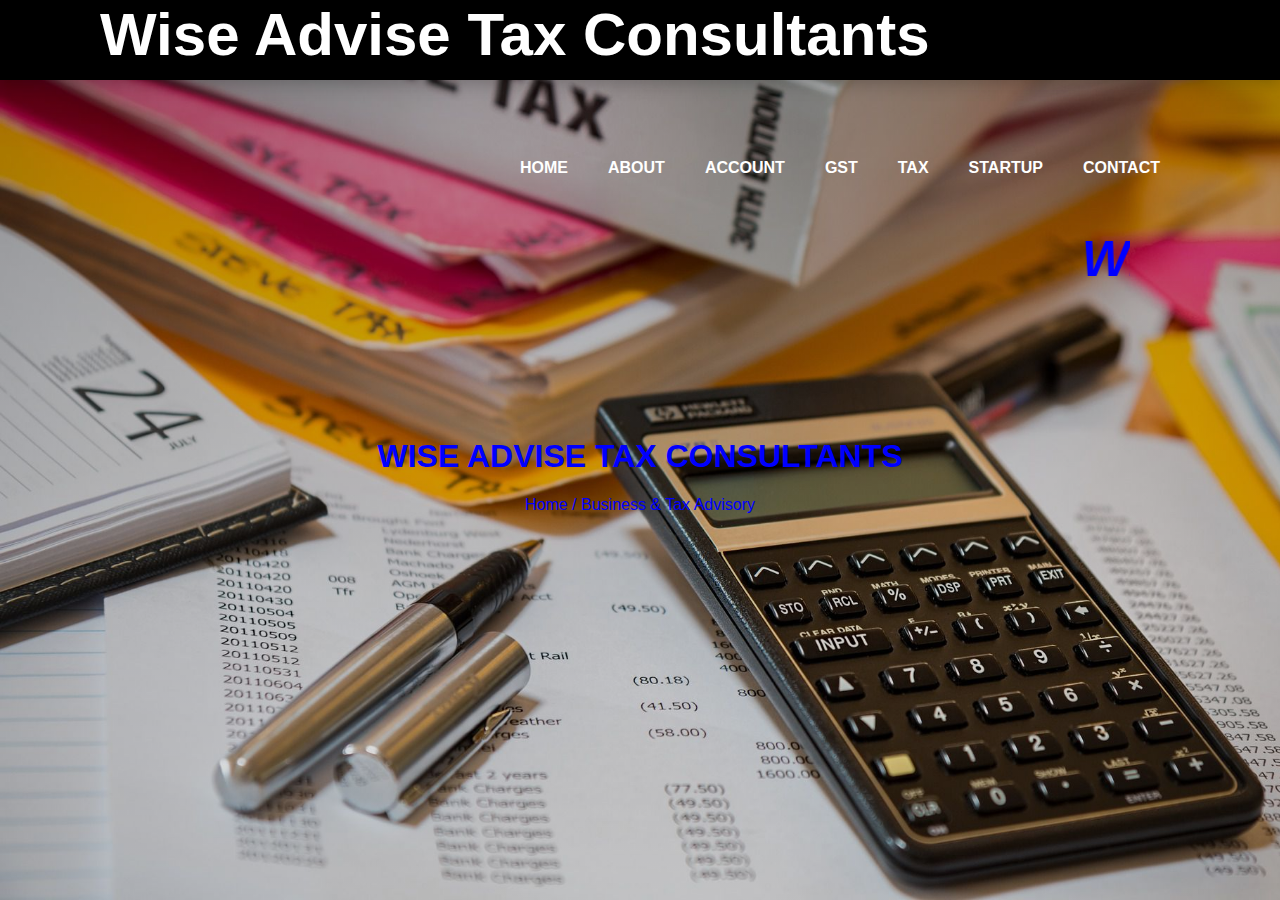
<file: index.html>
<html>
<head>
<meta name="viewport" content="width=device-width, initial-scale=1.0">
<title></title>

<link
    rel="stylesheet"
    href="https://cdnjs.cloudflare.com/ajax/libs/animate.css/4.0.0/animate.min.css"
  />
  <link rel="stylesheet" href="https://cdnjs.cloudflare.com/ajax/libs/font-awesome/4.7.0/css/font-awesome.min.css">

<link rel="stylesheet" type="text/css" href="style.css">


 <script src="https://code.jquery.com/jquery-3.5.1.js"></script>
 <script type="text/javascript">
 $(document).ready(function(){
 $('.toggle').click(function(){
 $('ul').toggleClass('active');
 
 })
})
</script>


</head>
<body>
<section>
<header>
<a href= "#" class="logo"><h1 class="animate__animated animate__fadeInLeft"> Wise Advise Tax Consultants </h1></a>
<a class="toggle">Menu</a>
<ul class= "">
<li><a href="home.html">HOME</a></li>
	<li><a href="about.html">ABOUT</a></li>
	<li><a href="account.html">ACCOUNT</a></li>
	<li><a href="gst.html">GST</a></li>
	<li><a href="tax.html">TAX</a></li>
	<li><a href="star.html">STARTUP</a></li>
	<li><a href="contact.html">CONTACT</a></li>
		
</ul>
</header>
<main>
	  
	  <center><h3><marquee><i>WELCOME TO WISE ADVISE TAX CONSULTANTS</i></h3></marquee></center>
	 <center><h1>WISE ADVISE TAX CONSULTANTS </h1></center>
	  <center><p> Home / Business & Tax Advisory</p></center>
</section></main>



</body>



</html>
</file>
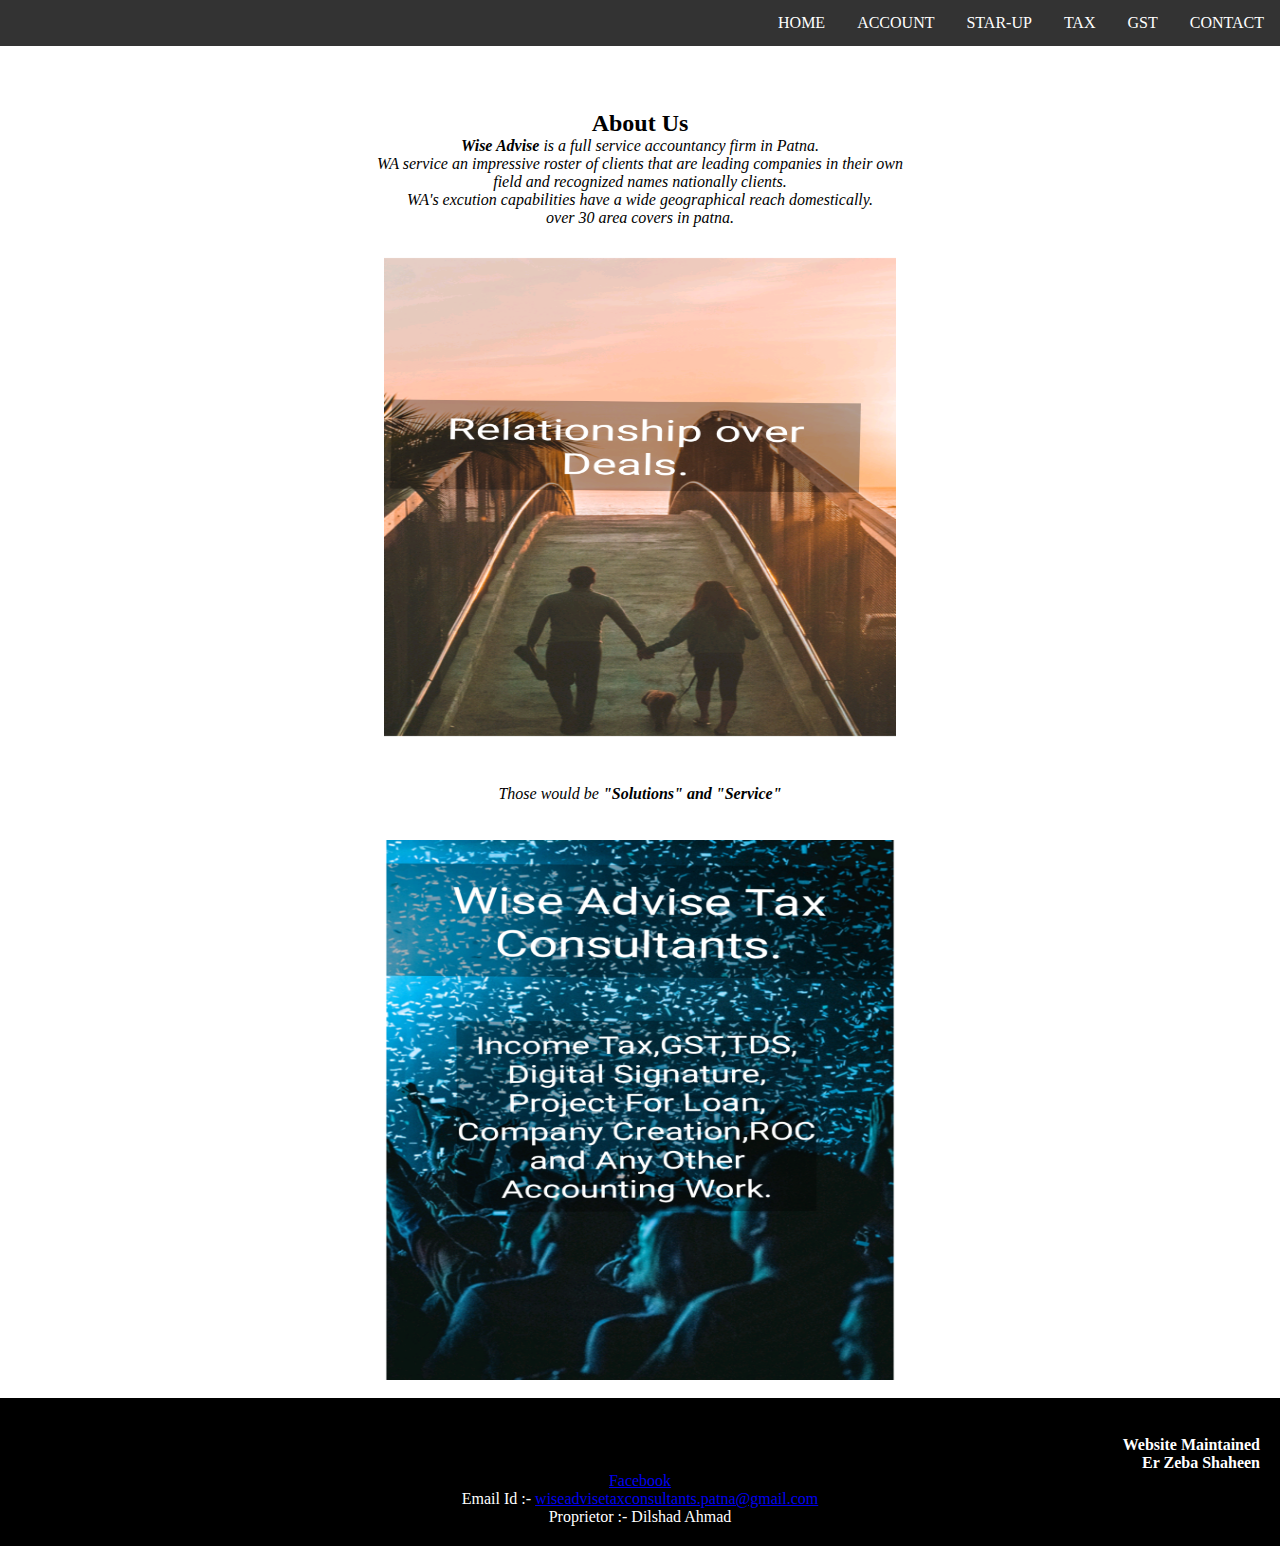
<file: about.html>
<html>
<head>
<meta name="viewport" content="width=device-width, initial-scale=1.0">

<link
    rel="stylesheet"
    href="https://cdnjs.cloudflare.com/ajax/libs/animate.css/4.0.0/animate.min.css"
  />



<link rel="stylesheet" type="text/css" href="about.css">

<body>

<ul>
  <li><a class="active" href="contact.html">CONTACT</a></li>
  <li><a href="gst.html">GST</a></li>
  <li><a href="tax.html">TAX</a></li>
  <li><a href="star.html">STAR-UP</a></li>
  <li><a href="account.html">ACCOUNT</a></li>
  <li><a href="home.html">HOME</a></li>
</ul>
<center><h2>About Us</h2></center>
<center><p><i><b>Wise Advise</b> is a full service accountancy firm in Patna.</i></p></center>
<center><p><i>WA service an impressive roster of clients that are leading companies in their own</i></p></center>
<center><p><i>field and recognized names nationally clients.</i></p></center>
<center><p><i>WA's excution capabilities have a wide geographical reach domestically.</i></p></center>
<center><p><i>over 30 area covers in patna.</i></p></center>

<div class="container"> <h1 class="animate__animated animate__fadeInLeft"</h1>
<center><img src="image 2.jpg" height= 60% width= 40%></center>
</div>

<center><p><i><br>Those would be <b>"Solutions" and "Service"</b></br></i></p></center>

<div class="container"> <h1 class="animate__animated animate__fadeInLeft"</h1>
<center><br><img src="wise.jpg" height= 60% width= 40%></br></center>
</div>

<br><div class="footer"></br>
  <h4>Website Maintained</h4>
  <h4>Er Zeba Shaheen</h4>
 <center> <p><a href= "https://www.facebook.com/Wise-Advise-Tax-Consultants-101986434990064">Facebook</a></p></center>
  
  
  <center><p>Email Id :- <a href="mailto:wiseadvisetaxconsultants.patna@gmail.com">wiseadvisetaxconsultants.patna@gmail.com</a></p></center>
  <center><p>Proprietor :- Dilshad Ahmad</p></center>
  
 
 </div>


























</body>

























</head>

</html>
</file>
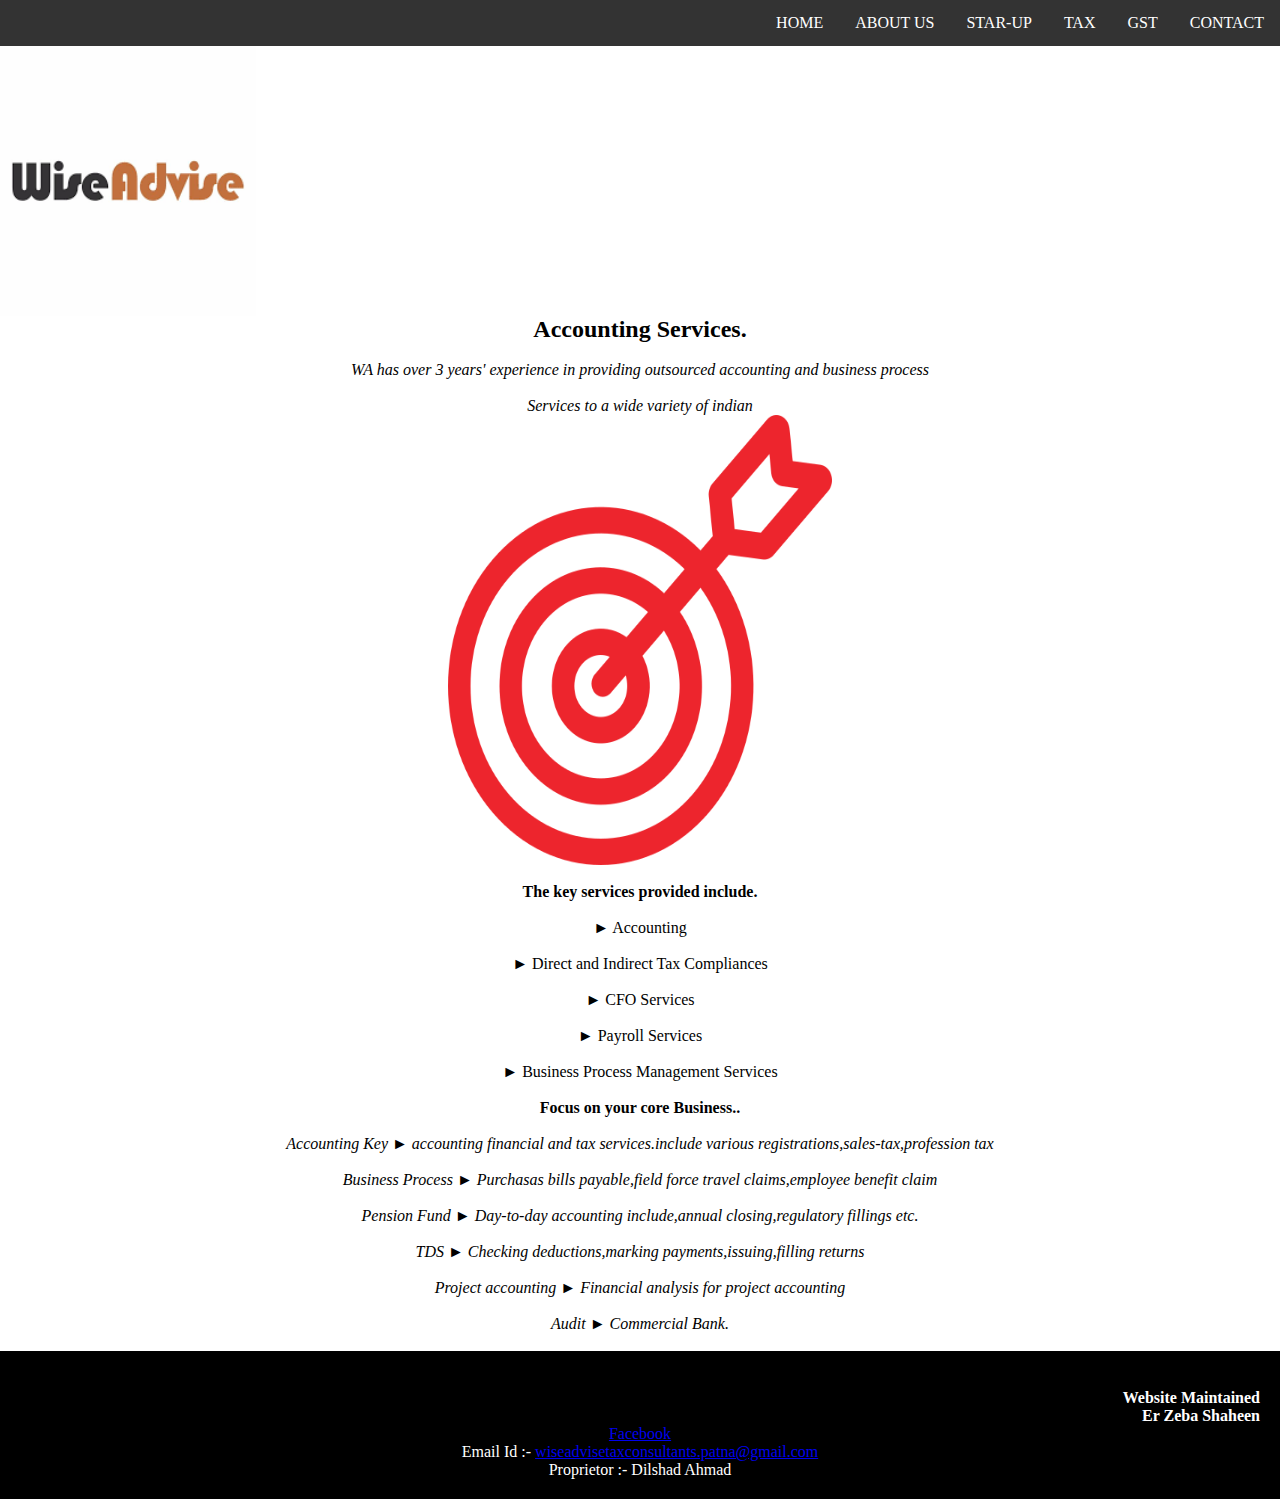
<file: account.html>
<html>
<head>
<meta name="viewport" content="width=device-width, initial-scale=1.0">
<link
    rel="stylesheet"
    href="https://cdnjs.cloudflare.com/ajax/libs/animate.css/4.0.0/animate.min.css"
  />

<meta name="viewport" content="width=device-width, initial-scale=1">

<link rel="stylesheet" type="text/css" href="account.css">

<body>

<ul>
  <li><a class="active" href="contact.html">CONTACT</a></li>
  <li><a href="gst.html">GST</a></li>
  <li><a href="tax.html">TAX</a></li>
  <li><a href="star.html">STAR-UP</a></li>
  <li><a href="about.html">ABOUT US</a></li>
  <li><a href="home.html">HOME</a></li>
</ul>
<div class="container"> <h1 class="animate__animated animate__fadeInLeft"</h1>
<img src="advise.png" height= 30% width= 20%>
</div>
<center><h2 class="animate__animated animate__fadeInLeft">Accounting Services.</h2></center>
<center><p><br><i>WA has over 3 years' experience in providing outsourced accounting and business process</i></br></p></center>
<center><p><br><i>Services to a wide variety of indian</i></br></p></center>

<div class="container"> <h1 class="animate__animated animate__fadeInLeft"</h1>
<center><img src="nice.png" height= 50% width= 30%></center>
</div>

<center><p><br><b>The key services provided include.</b></br></p></center>
<center><p><br>&#9658; Accounting </br></p></center>
<center><p><br>&#9658; Direct and Indirect Tax Compliances </br></p></center>
<center><p><br>&#9658; CFO Services</br></p></center>
<center><p><br>&#9658; Payroll Services </br></p></center>
<center><p><br>&#9658; Business Process Management Services </br></p></center>
<center><b><br>Focus on your core Business..</br></b>

<center><p><br><i>Accounting Key &#9658; accounting financial and tax services.include various registrations,sales-tax,profession tax</i></br></p></center>
<center><p><br><i>Business Process &#9658; Purchasas bills payable,field force travel claims,employee benefit claim</i></br></p></center>
<center><p><br><i>Pension Fund &#9658; Day-to-day accounting include,annual closing,regulatory fillings etc.</i></br></p></center>
<center><p><br><i>TDS &#9658; Checking deductions,marking payments,issuing,filling returns</i></br></p></center>
<center><p><br><i>Project accounting &#9658; Financial analysis for project accounting</i></br></p></center>
<center><p><br><i>Audit &#9658; Commercial Bank.</i></br></p></center>

<br><div class="footer"></br>
  <h4>Website Maintained</h4>
  <h4>Er Zeba Shaheen</h4>
  <center> <p><a href= "https://www.facebook.com/Wise-Advise-Tax-Consultants-101986434990064">Facebook</a></p></center>
  
  
  <center><p>Email Id :- <a href="mailto:wiseadvisetaxconsultants.patna@gmail.com">wiseadvisetaxconsultants.patna@gmail.com</a></p></center>
  <center><p>Proprietor :- Dilshad Ahmad</p></center>
</div>


</body>
</head>
</html>
</file>
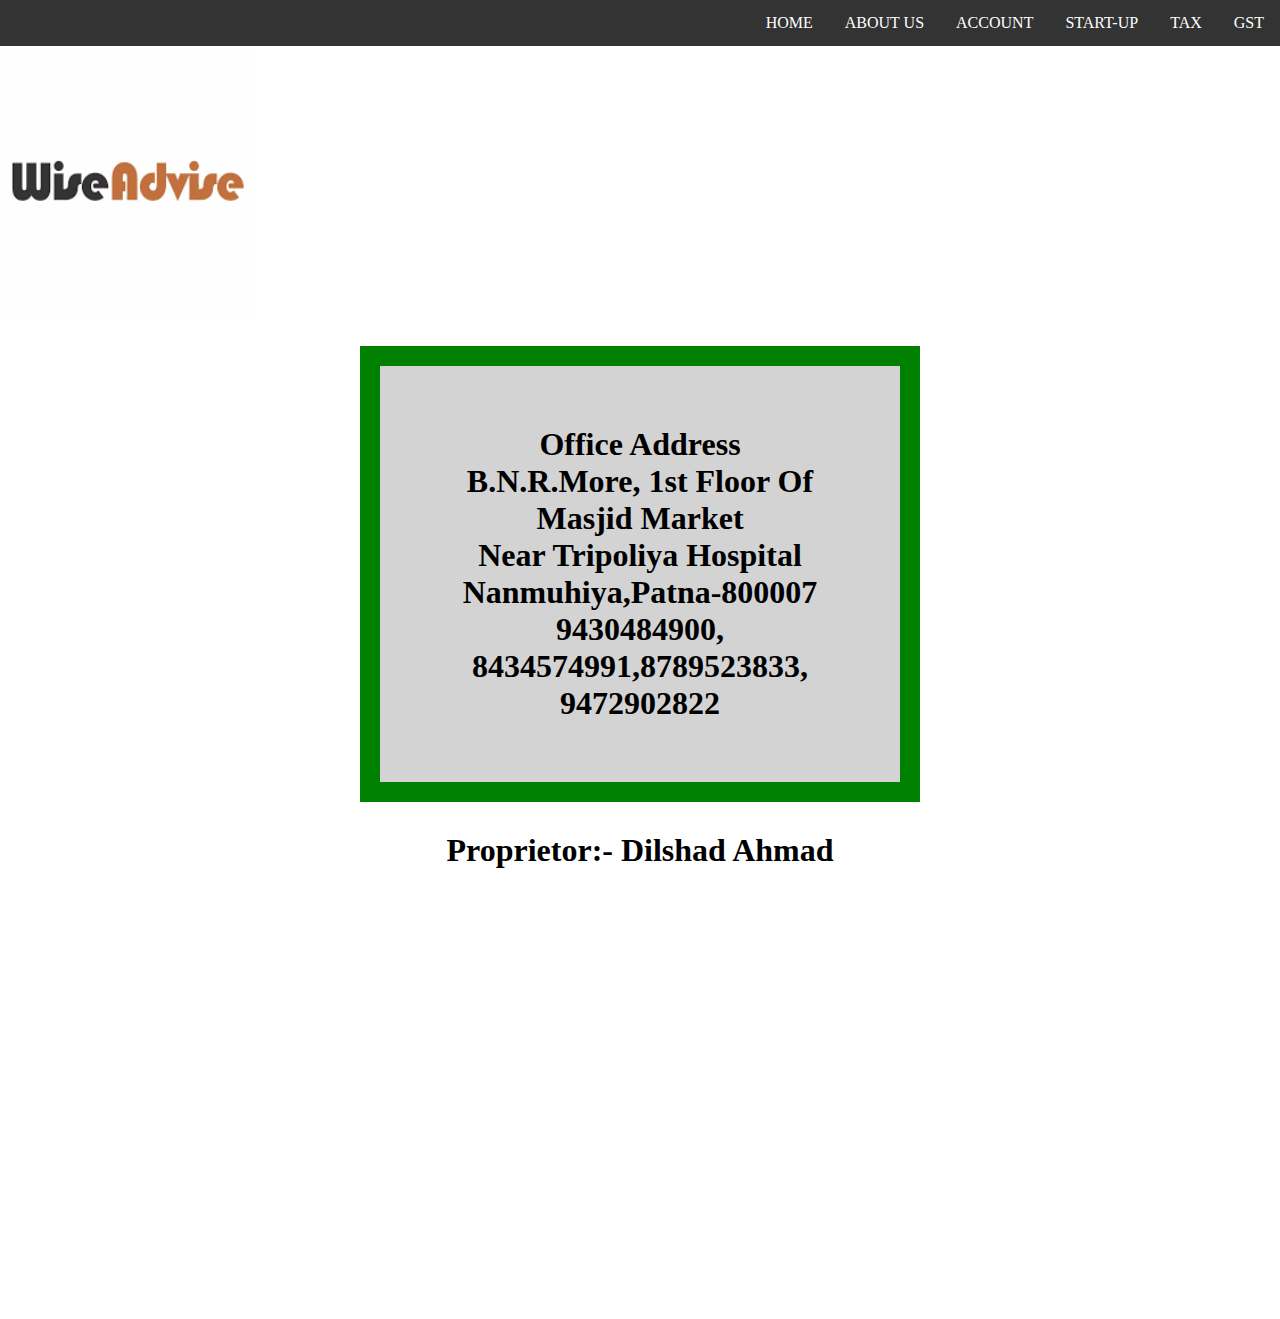
<file: contact.html>
<html>
<head>
<meta name="viewport" content="width=device-width, initial-scale=1.0">
<meta charset="utf-8">
<title></title>

<link
    rel="stylesheet"
    href="https://cdnjs.cloudflare.com/ajax/libs/animate.css/4.0.0/animate.min.css"
  />


<link rel="stylesheet" type="text/css" href="contact.css">


</head>
<body>
<ul>
<li><a href="gst.html">GST</a></li>
<li><a href="tax.html">TAX</a></li>
<li><a href="star.html">START-UP</a></li>
<li><a href="account.html">ACCOUNT</a></li>
<li><a href="about.html">ABOUT US</a></li>
<li><a href="home.html">HOME</a></li>
</ul>
 <h1 class="animate__animated animate__fadeInLeft"</h1>
<img src="advise.png" height= 30% width= 20%>

<center><div><h4>Office Address</h4>
<p>B.N.R.More, 1st Floor Of Masjid Market</p>
<p>Near Tripoliya Hospital</p>
<p>Nanmuhiya,Patna-800007</p>
<p>9430484900, 8434574991,8789523833, 9472902822</p>

</div></center>
<center>Proprietor:- Dilshad Ahmad</center>

<center><section>
<iframe src="https://www.google.com/maps/embed?pb=!1m18!1m12!1m3!1d3597.6738120784216!2d85.1871587143364!3d25.61575312087928!2m3!1f0!2f0!3f0!3m2!1i1024!2i768!4f13.1!3m3!1m2!1s0x39ed596dff80ac15%3A0xc36bb19a5811f07c!2sWise%20Advise%20Tax%20Consultants!5e0!3m2!1sen!2sin!4v1600009453110!5m2!1sen!2sin" width="600" height="450" frameborder="0" style="border:0;" allowfullscreen="" aria-hidden="false" tabindex="0"></iframe>



</section></center>

















</body>
</head>
</html>
</file>
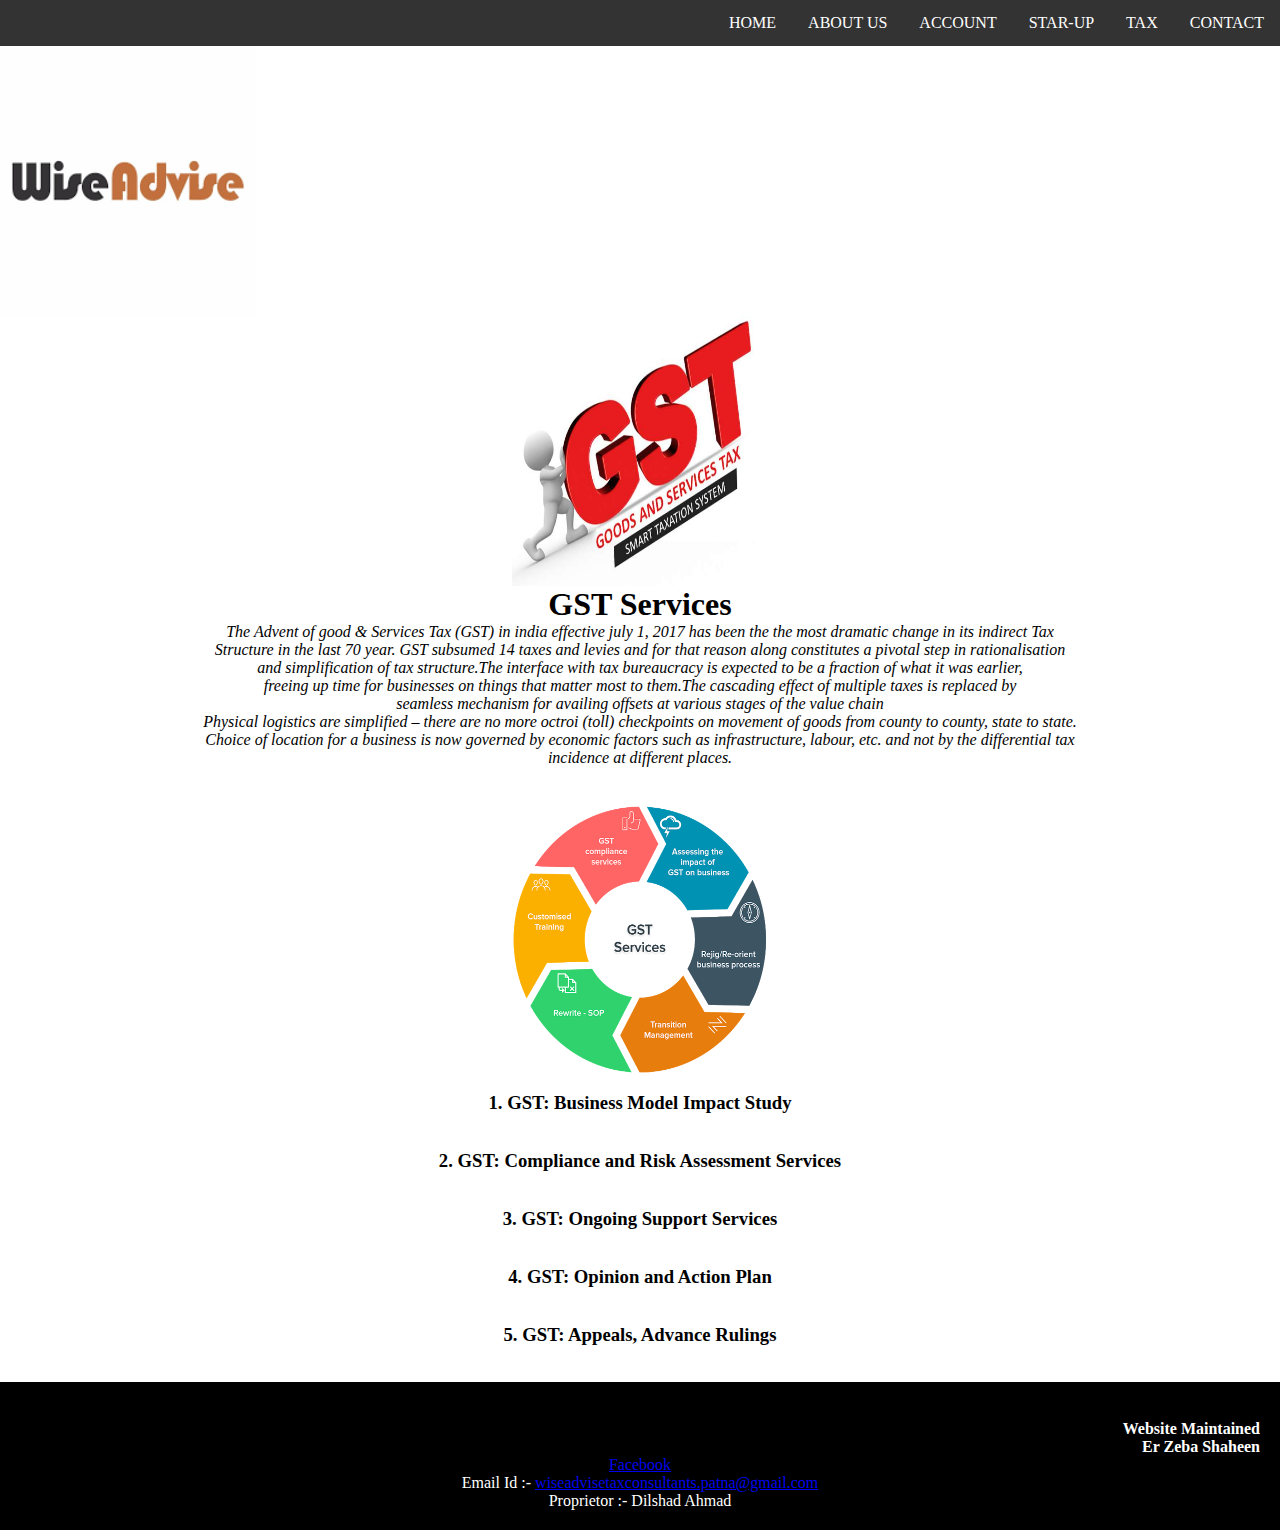
<file: gst.html>
<html>
<head>
<meta name="viewport" content="width=device-width, initial-scale=1.0">
<link
    rel="stylesheet"
    href="https://cdnjs.cloudflare.com/ajax/libs/animate.css/4.0.0/animate.min.css"
  />

<meta name="viewport" content="width=device-width, initial-scale=1">

<link rel="stylesheet" type="text/css" href="gst.css">

<body>

<ul>
  <li><a class="active" href="contact.html">CONTACT</a></li>
  <li><a href="tax.html">TAX</a></li>
  <li><a href="star.html">STAR-UP</a></li>
  <li><a href="account.html">ACCOUNT</a></li>
  <li><a href="about.html">ABOUT US</a></li>
  <li><a href="home.html">HOME</a></li>
</ul>
<div class="container"> <h1 class="animate__animated animate__fadeInLeft"</h1>
<img src="advise.png" height= 30% width= 20%>
</div>

<div class="container"> <h1 class="animate__animated animate__fadeInLeft"</h1>
<center><img src="gst.jpg" height= 30% width= 20%></center>
</div>
<center><h1>GST Services</h1></center>
<center><p><i>The Advent of good & Services Tax (GST) in india effective july 1, 2017 has been the the most dramatic change in its indirect Tax</p></i></center>
<center><p><i>Structure in the last 70 year. GST subsumed 14 taxes and levies and for that reason along constitutes a pivotal step in rationalisation</p></i></center>
<center><p><i> and simplification of tax structure.The interface with tax bureaucracy is expected to be a fraction of what it was earlier,</i></p></center>
<center><p><i> freeing up time for businesses on things that matter most to them.The cascading effect of multiple taxes is replaced by</center></p></i>
<center><p><i>seamless mechanism for availing offsets at various stages of the value chain</center></p></i>
<center><p><i>Physical logistics are simplified – there are no more octroi (toll) checkpoints on movement of goods from county to county, state to state.</center></p></i>
<center><p><i>Choice of location for a business is now governed by economic factors such as infrastructure, labour, etc. and not by the differential tax</center></p></i>
<center><p><i>incidence at different places.</center></p></i>
<div class="container"> <h1 class="animate__animated animate__fadeInLeft"</h1>
<center><br><img src="gst1.png" height= 30% width= 20%></br></center>
</div>




<center><p><br><h3>1. GST: Business Model Impact Study</h3></center></p></br>
<center><p><br><h3>2. GST: Compliance and Risk Assessment Services</h3></center></p></br>
<center><p><br><h3>3. GST: Ongoing Support Services</h3></center></p></br>
<center><p><br><h3>4. GST: Opinion and Action Plan</h3></center></p></br>
<center><p><br><h3>5. GST: Appeals, Advance Rulings</h3></center></p></br>

<br><div class="footer"></br>
  <h4>Website Maintained</h4>
  <h4>Er Zeba Shaheen</h4>
  <center> <p><a href= "https://www.facebook.com/Wise-Advise-Tax-Consultants-101986434990064">Facebook</a></p></center>
  
  
  <center><p>Email Id :- <a href="mailto:wiseadvisetaxconsultants.patna@gmail.com">wiseadvisetaxconsultants.patna@gmail.com</a></p></center>
  <center><p>Proprietor :- Dilshad Ahmad</p></center>
</div>




</body>
</head>
</html>
</file>
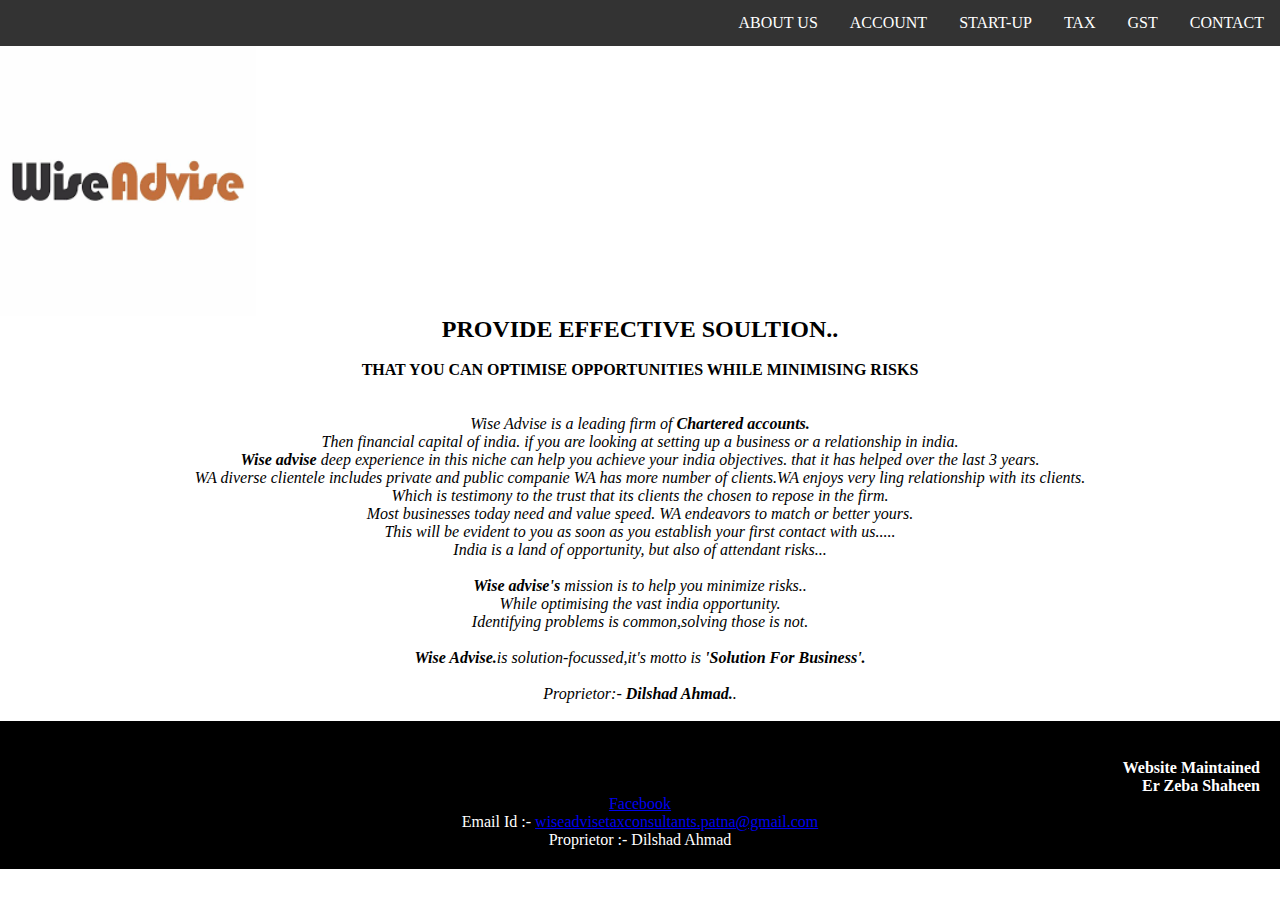
<file: home.html>
<html>
<head>
<meta name="viewport" content="width=device-width, initial-scale=1.0">
<meta charset="utf-8">
<title></title>

<link
    rel="stylesheet"
    href="https://cdnjs.cloudflare.com/ajax/libs/animate.css/4.0.0/animate.min.css"
  />


<link rel="stylesheet" type="text/css" href="home.css">


</head>
<body>
<ul>
<li><a href="contact.html">CONTACT</a></li>
<li><a href="gst.html">GST</a></li>
<li><a href="tax.html">TAX</a></li>
<li><a href="star.html">START-UP</a></li>
<li><a href="account.html">ACCOUNT</a></li>
<li><a href="about.html">ABOUT US</a></li>
</ul>

<div class="container"> <h1 class="animate__animated animate__fadeInLeft"</h1>
<img src="advise.png" height= 30% width= 20%>
</div>





</div>
</header>
<center><h2 class="animate__animated animate__fadeInLeft">PROVIDE EFFECTIVE SOULTION..</h2></center>
<center><p><b><br>THAT YOU CAN OPTIMISE  OPPORTUNITIES WHILE MINIMISING RISKS </b></center></p></br>

 <center><p><i><br>Wise Advise is a leading firm of <b>Chartered accounts.</br></b></p></i></center>
 <center><p><i>Then financial capital of india. if you are looking at setting up a business or a relationship in india.</i></p></center>
 <center><p><i><b>Wise advise</b> deep experience in this niche can help you achieve your india objectives. that it has helped over the last 3 years.</i></p></center>
 <center><p><i>WA diverse clientele includes private and public companie WA has more number of clients.WA enjoys very ling relationship with its clients.</i></p></center>
 <center><p><i>Which is testimony to the trust that its clients the chosen to repose in the firm.</i></p></center>
 <center><p><i>Most businesses today need and value speed. WA endeavors to match or better yours.</i></p></center>
 <center><p><i>This will be evident to you as soon as you establish your first contact with us.....</i></p></center>
 <center><p><i>India is a land of opportunity, but also of attendant risks...</i></p></center>
 <center><p><i><br><b>Wise advise's</b> mission is to help you minimize risks..</br></i></p></center>
 <center><p><i>While optimising the vast india opportunity.</i></p></center>
 <center><p><i>Identifying problems is common,solving those is not.</i></p></center>
 <center><p><i><br><b>Wise Advise.</b>is solution-focussed,it's motto is <b>'Solution For Business'.</b></br></i></p></center>
 <center><p><i><br>Proprietor:- <b>Dilshad Ahmad.</b>.</br></i></p></center>
 
 <br><div class="footer"></br>
  <h4>Website Maintained</h4>
  <h4>Er Zeba Shaheen</h4>
 <center> <p><a href= "https://www.facebook.com/Wise-Advise-Tax-Consultants-101986434990064">Facebook</a></p></center>
  
  
  <center><p>Email Id :- <a href="mailto:wiseadvisetaxconsultants.patna@gmail.com">wiseadvisetaxconsultants.patna@gmail.com</a></p></center>
  <center><p>Proprietor :- Dilshad Ahmad</p></center>
  
 
 </div>
 
</body>


</html>
</file>
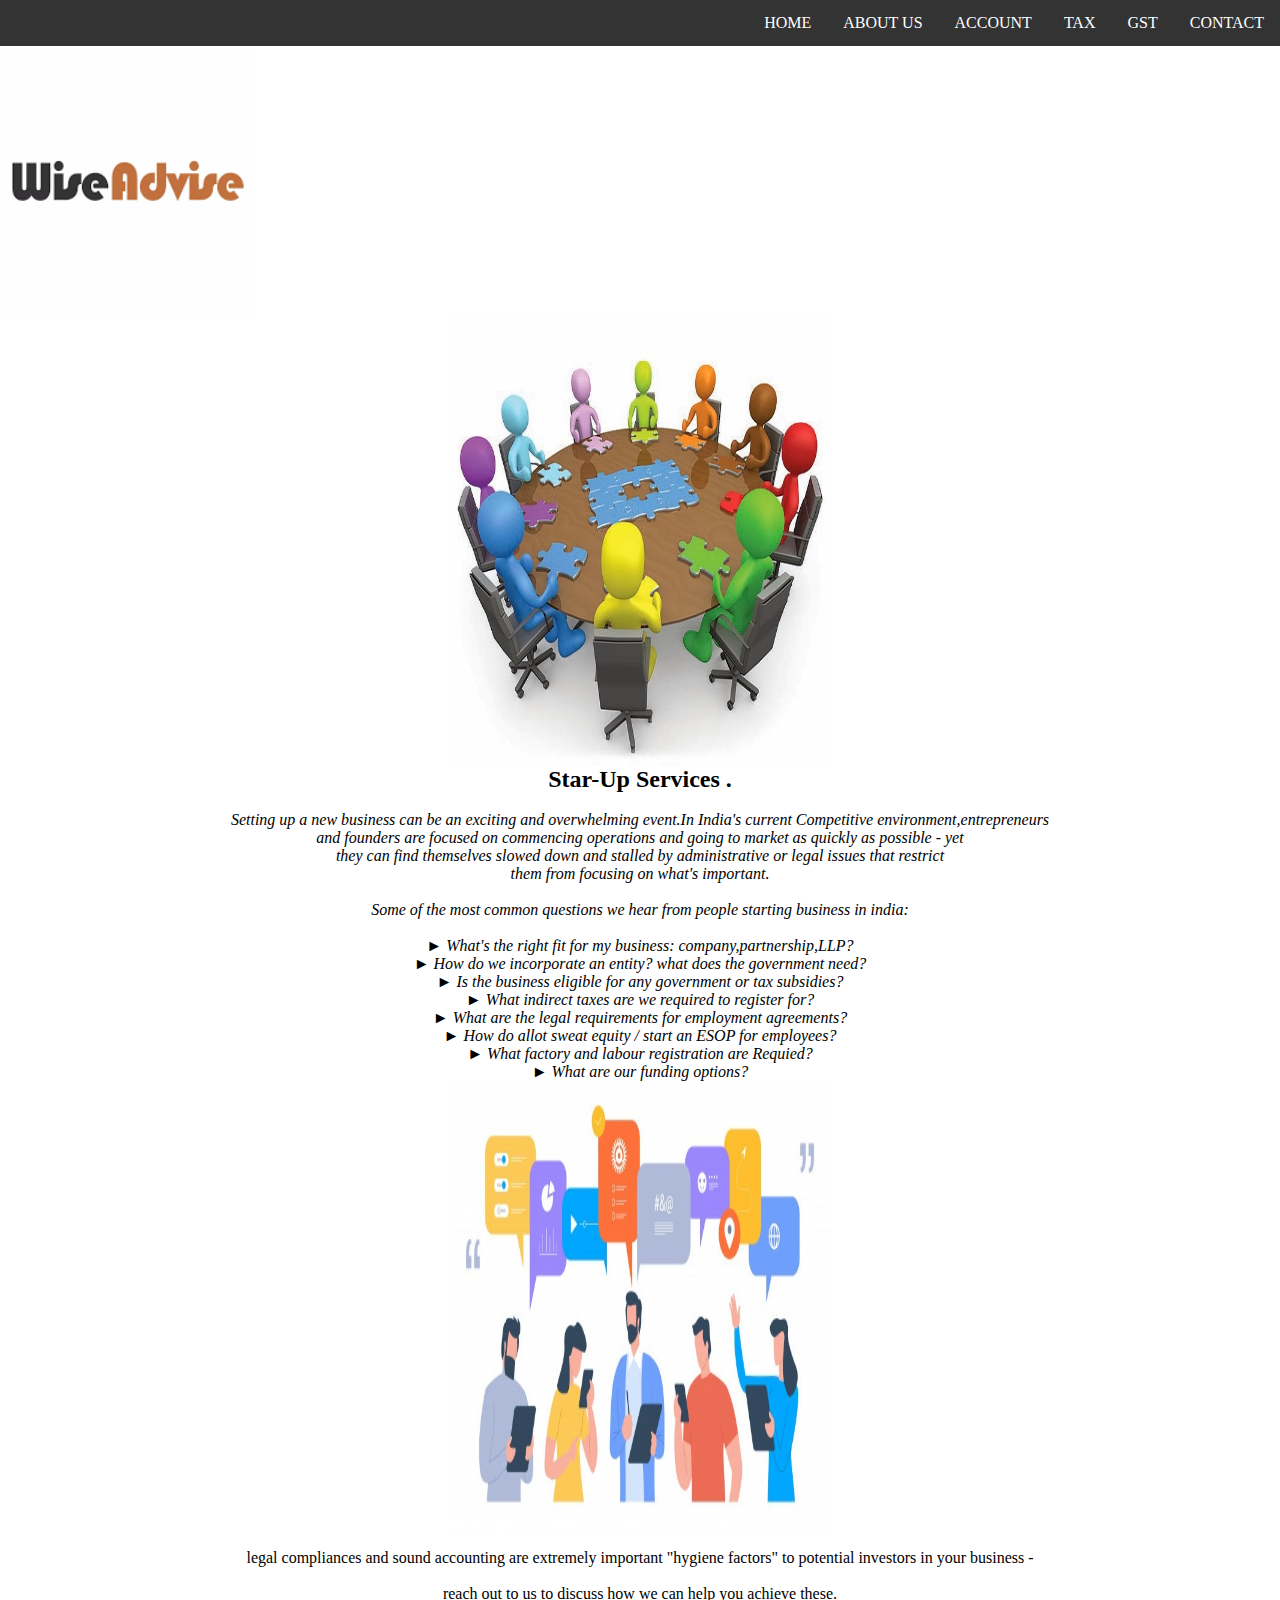
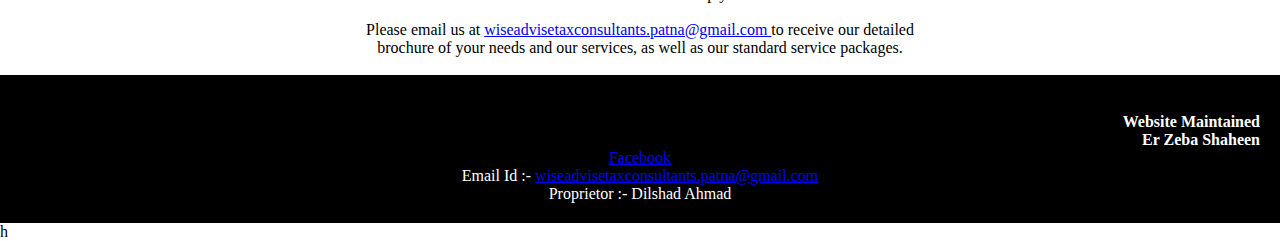
<file: star.html>
<html>
<head>
<meta name="viewport" content="width=device-width, initial-scale=1.0">
<link
    rel="stylesheet"
    href="https://cdnjs.cloudflare.com/ajax/libs/animate.css/4.0.0/animate.min.css"
  />

<meta name="viewport" content="width=device-width, initial-scale=1">

<link rel="stylesheet" type="text/css" href="star.css">

<body>

<ul>
  <li><a class="active" href="contact.html">CONTACT</a></li>
  <li><a href="gst.html">GST</a></li>
  <li><a href="tax.html">TAX</a></li>
  <li><a href="account.html">ACCOUNT</a></li>
  <li><a href="about.html">ABOUT US</a></li>
  <li><a href="home.html">HOME</a></li>
</ul>
<div class="container"> <h1 class="animate__animated animate__fadeInLeft"</h1>
<img src="advise.png" height= 30% width= 20%>
</div>

<div class="container"> <h1 class="animate__animated animate__fadeInLeft"</h1>
<center><img src="discuss.jpg" height= 50% width= 30%></center>
</div>

<center><h2 class="animate__animated animate__fadeInLeft">Star-Up Services .</h2></center>
<center><p><br><i>Setting up a new business can be an exciting and overwhelming event.In India's current Competitive environment,entrepreneurs</i></br></p></center>
<center><p><i>and founders are focused on commencing operations and going to market as quickly as possible - yet</i></p></center>
<center><p><i>they can find themselves slowed down and stalled by administrative or legal issues that restrict</i></p></center>
<center><p><i>them from focusing on what's important.</i></p></center>
<center><p><br><i>Some of the most common questions we hear from people starting business in india:</i></br></p></center>
<center><br><i><p class="main">&#9658; What's the right fit for my business: company,partnership,LLP?
<p>&#9658; How do we incorporate an entity? what does the government need?
<p>&#9658; Is the business eligible for any government or tax subsidies?
<p>&#9658; What indirect taxes are we required to register for?
<p>&#9658; What are the legal requirements for employment agreements?
<p>&#9658; How do allot sweat equity / start an ESOP for employees?
<p>&#9658; What factory and labour registration are Requied?
<p>&#9658; What are our funding options?

</br></i></p></center>



<div class="container"> <h1 class="animate__animated animate__fadeInLeft"</h1>
<center><img src="discuss2.jpg" height= 50% width= 30%></center>
</div>

<center><p><br>legal compliances and sound accounting are extremely important "hygiene factors" to potential investors in your business -</br></p></center>
<center><p><br>reach out to us to discuss how we can help you achieve these.</br></p></center>
<center><p><br> Please email us at <a href="mailto:wiseadvisetaxconsultants.patna@gmail.com">wiseadvisetaxconsultants.patna@gmail.com </a> to receive our detailed</br></p></center>
<center><p>brochure of your needs and our services, as well as our standard service packages.</p></center>

<br><div class="footer"></br>
  <h4>Website Maintained</h4>
  <h4>Er Zeba Shaheen</h4>
  <center> <p><a href= "https://www.facebook.com/Wise-Advise-Tax-Consultants-101986434990064">Facebook</a></p></center>
  
  
  <center><p>Email Id :- <a href="mailto:wiseadvisetaxconsultants.patna@gmail.com">wiseadvisetaxconsultants.patna@gmail.com</a></p></center>
  <center><p>Proprietor :- Dilshad Ahmad</p></center>
</div>













h



</body>














</head>













</html>
</file>
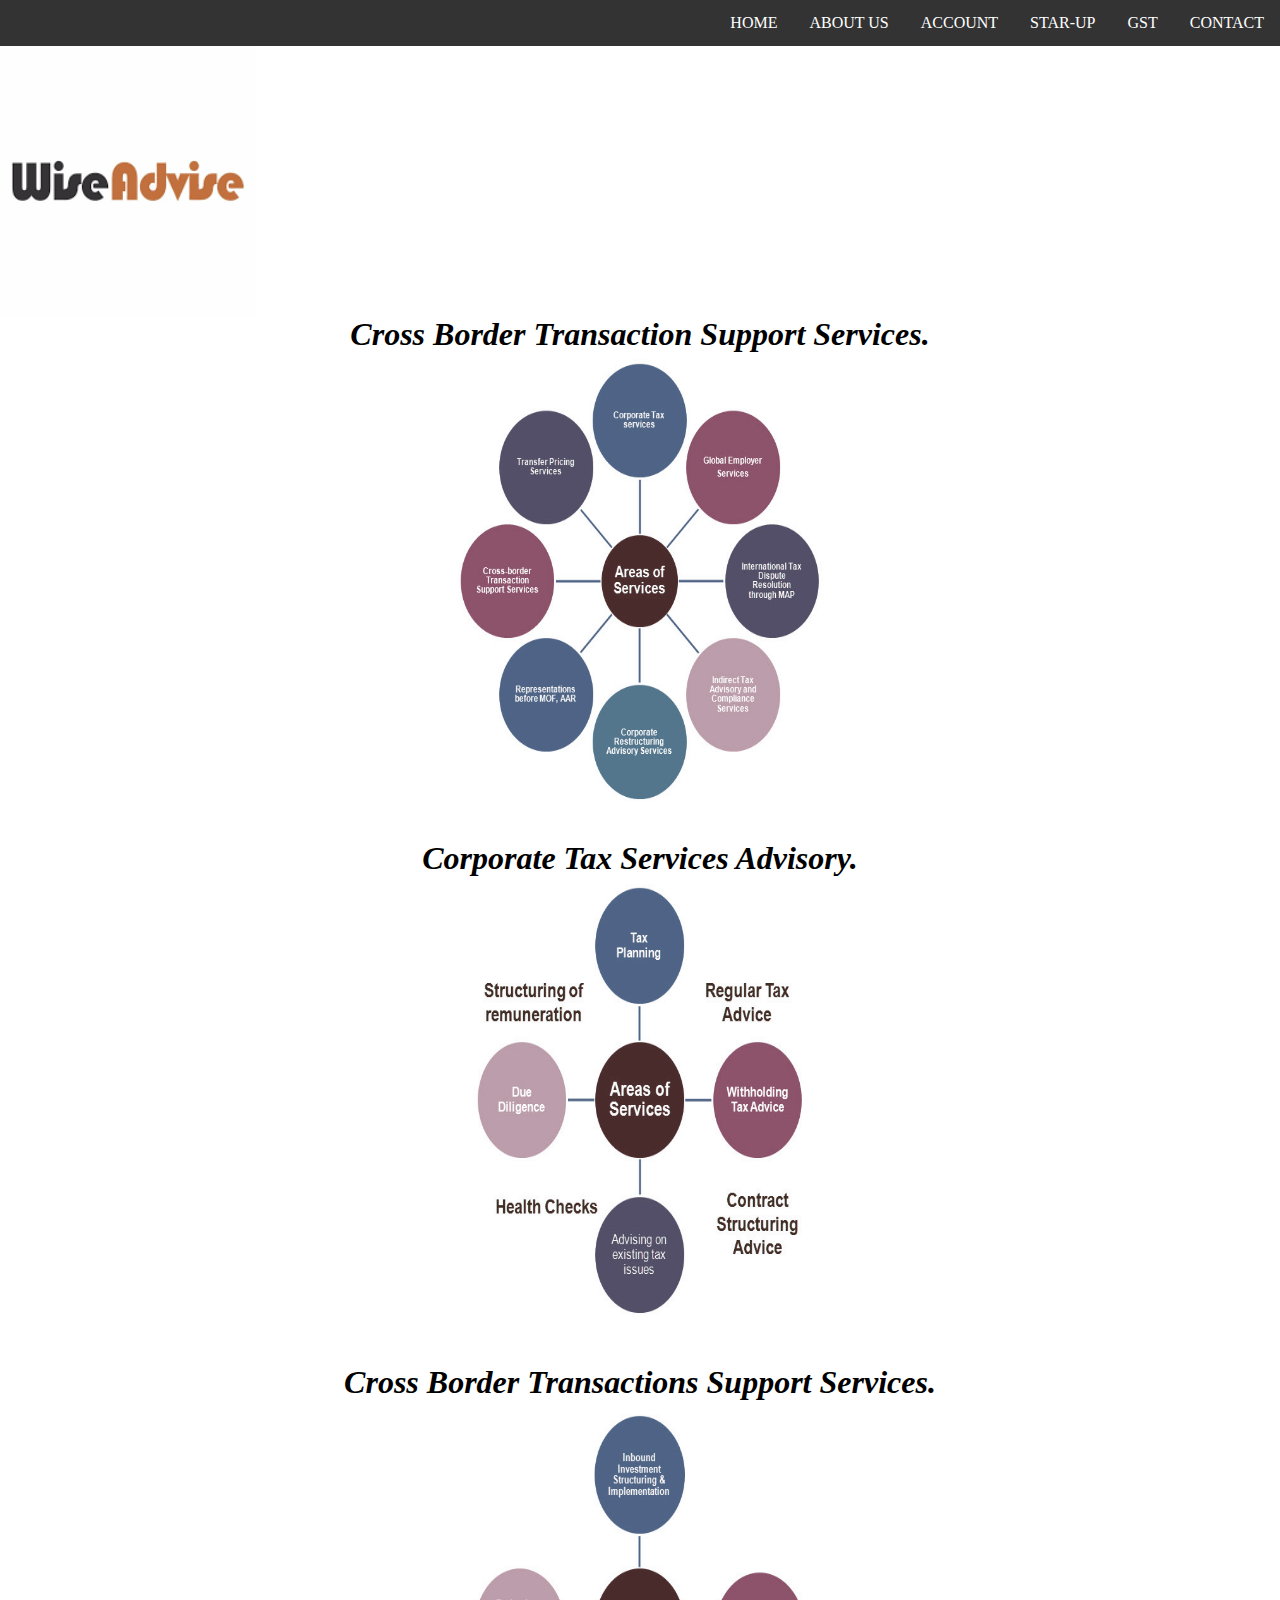
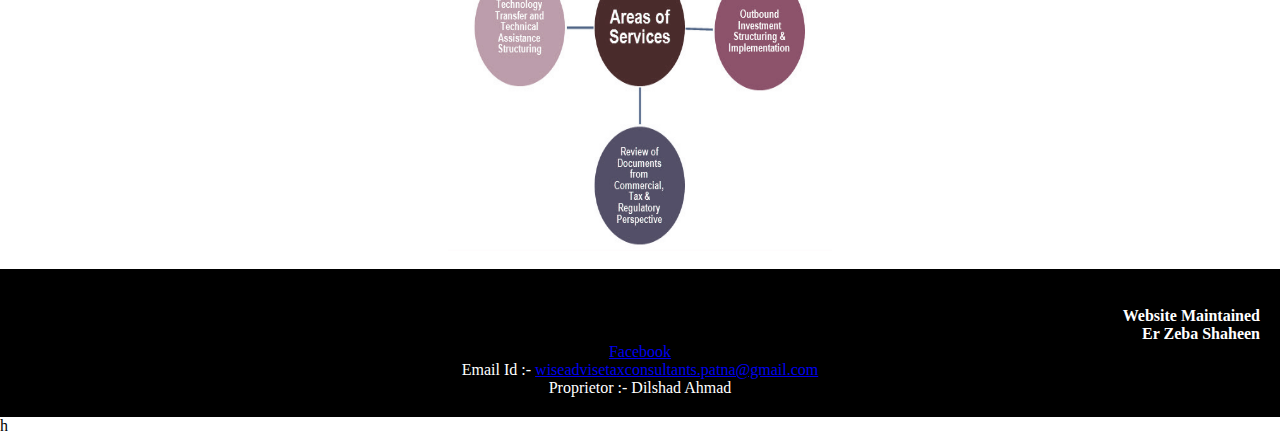
<file: tax.html>
<html>
<head>
<meta name="viewport" content="width=device-width, initial-scale=1.0">
<link
    rel="stylesheet"
    href="https://cdnjs.cloudflare.com/ajax/libs/animate.css/4.0.0/animate.min.css"
  />

<meta name="viewport" content="width=device-width, initial-scale=1">

<link rel="stylesheet" type="text/css" href="tax.css">

<body>

<ul>
  <li><a class="active" href="contact.html">CONTACT</a></li>
  <li><a href="gst.html">GST</a></li>
  <li><a href="star.html">STAR-UP</a></li>
  <li><a href="account.html">ACCOUNT</a></li>
  <li><a href="about.html">ABOUT US</a></li>
  <li><a href="home.html">HOME</a></li>
</ul>
<div class="container"> <h1 class="animate__animated animate__fadeInLeft"</h1>
<img src="advise.png" height= 30% width= 20%>
</div>

<center><h1><i>Cross Border Transaction Support Services.</i></h1></center>

<div class="container"> <h1 class="animate__animated animate__fadeInLeft"</h1>
<center><img src="cross.jpg" height= 50% width= 30%></center>
</div>
<center><h1><br><i>Corporate Tax Services Advisory.</i></br></h1></center>

<div class="container"> <h1 class="animate__animated animate__fadeInLeft"</h1>
<center><img src="corporate.jpg" height= 50% width= 30%></center>
</div>

<center><h1><br><i>Cross Border Transactions Support Services.</i></br></h1></center>
<div class="container"> <h1 class="animate__animated animate__fadeInLeft"</h1>
<center><img src="support.jpg" height= 50% width= 30%></center>
</div>

<br><div class="footer"></br>
  <h4>Website Maintained</h4>
  <h4>Er Zeba Shaheen</h4>
  <center> <p><a href= "https://www.facebook.com/Wise-Advise-Tax-Consultants-101986434990064">Facebook</a></p></center>
  
  
  <center><p>Email Id :- <a href="mailto:wiseadvisetaxconsultants.patna@gmail.com">wiseadvisetaxconsultants.patna@gmail.com</a></p></center>
  <center><p>Proprietor :- Dilshad Ahmad</p></center>
</div>


h




</body>
</head>
</html>
</file>
<file: style.css>
body
{
	margin: 0;
	padding: 0;
	font-family: sans-serif;
}
section
{
	position: relative;
	width: 100%;
	height: 100vh;
	background-image: linear-gradient(rgba(0,0,0,0.3),rgba(0,0,0,0.1)),url('income.jpg');
    background-repeat: no-repeat;
    background-size: cover;	
}

header
{
	padding: 0 100px;
	width: 100%;
	height: 80px;
	box-sizing: border-box;
	background: black;
	box-shadow: 0 5px 15px rgba(0,0,0,.2);
	transition: .5s;
}
ul
{
	position: relative;
	margin: 0;
	padding: 0;
	display: flex;
	float: right;
	transition: .5s;
}
ul li
{
	list-style: none;
}
ul li a{
	position: relative;
	display: block;
	padding: 10px 20px;
	margin: 40px 0;
	text-transform: uppercase;
	text-decoration: none;
	font-weight: bold;
	color: white;
	transition: .5s;
}
ul li a:hover{
	 background-color: white;
	 color:black;
}
.toggle{
	display: none;
	position: absolute;
	right: 10px;
	top: 26px;
	background: #f00;
	color: #fff;
	padding: 5px;
	cursor: pointer;
	font-weight: blod; 
}
main h3{
	text-decoration-line: none;
	color: blue;
	margin: 150px;
	font-size: 50px;	
}
main h1{
	color: blue;
}
main p{
	color: blue;
}
header .logo{
	text-decoration-line: none;
	margin: 30px;
	font-size: 30px;
	color: white;
}






@media (max-width: 992px)
{
.toggle{
	display: block;
	
}	
	
	
	
header{
	padding: 0 0px;
	background: black;	
}
header ul{
	width: 100%;
	top: -4px;
	display: none;
}
header ul.active{
	display: block;
}







header ul li a{
	margin: 0;
	display: block;
	text-align: center;
	color: #ffff;
	background: rgb(0,0,0,.5);
}
header .logo{
	font-size: 20px;
}	
			
}
</file>
<file: about.css>
*{
	margin: 0;
	padding: 0;
}
ul {
  list-style-type: none;
  margin: 0;
  padding: 0;
  overflow: hidden;
  background-color: #333;
}
li {
  float: right;
}
li a {
  display: block;
  color: white;
  text-align: center;
  padding: 14px 16px;
  text-decoration: none;
}
li a:hover {
  background-color: #FFB6C1;
}
h2{
	margin-top:5%;
}
.footer{
	text-align: right;
  padding: 20px;
  background-color: black;
  color: white;
}
@media only screen and (max-width: 768px) {
  /* For mobile phones: */
  [class*="col-"] {
    width: 100%;
  }
   img{
	  width: 30%;
  height: auto;
  }
}
</file>
<file: account.css>
*{
	margin: 0;
	padding: 0;
}
ul {
  list-style-type: none;
  margin: 0;
  padding: 0;
  overflow: hidden;
  background-color: #333;
}
li {
  float: right;
}
li a {
  display: block;
  color: white;
  text-align: center;
  padding: 14px 16px;
  text-decoration: none;
}
li a:hover {
  background-color: #FFB6C1;
}
.footer{
	text-align: right;
  padding: 20px;
  background-color: black;
  color: white;
}


@media only screen and (max-width: 768px) {
  /* For mobile phones: */
  [class*="col-"] {
    width: 100%;
  }
   img{
	  width: 30%;
  height: auto;
  }
}
</file>
<file: contact.css>
*{
	margin: 0;
	padding: 0;
}
ul {
  list-style-type: none;
  margin: 0;
  padding: 0;
  overflow: hidden;
  background-color: #333;
}
li {
  float: right;
}
li a {
  display: block;
  color: white;
  text-align: center;
  padding: 14px 16px;
  text-decoration: none;
}
li a:hover {
  background-color: #FFB6C1;
}
div {
  background-color: lightgrey;
  width: 400px;
  border: 20px solid green;
  padding: 60px;
  margin: 30px;
}
@media only screen and (max-width: 768px) {
  /* For mobile phones: */
  [class*="col-"] {
    width: 100%;
  }
   img{
	  width: 30%;
  height: auto;
  }
  div {
  background-color: lightgrey;
  width: 300px;
  border: 20px solid green;
  padding: 60px;
  margin: 20px;
}
section iframe{
	width: 80%;
	height: 300;
}
}
</file>
<file: gst.css>
*{
	margin: 0;
	padding: 0;
}
ul {
  list-style-type: none;
  margin: 0;
  padding: 0;
  overflow: hidden;
  background-color: #333;
}
li {
  float: right;
}
li a {
  display: block;
  color: white;
  text-align: center;
  padding: 14px 16px;
  text-decoration: none;
}
li a:hover {
  background-color: #FFB6C1;
}
.footer{
	text-align: right;
  padding: 20px;
  background-color: black;
  color: white;
}
@media only screen and (max-width: 768px) {
  /* For mobile phones: */
  [class*="col-"] {
    width: 100%;
  }
   img{
	  width: 30%;
  height: auto;
  }
}
</file>
<file: home.css>
*{
	margin: 0;
	padding: 0;
}
ul {
  list-style-type: none;
  margin: 0;
  padding: 0;
  text-align: center;
  overflow: hidden;
  background-color: #333;
}
li {
  float: right;
}
li a {
  display: block;
  color: white;
  text-align: center;
  padding: 14px 16px;
  text-decoration: none;
}
li a:hover {
  background-color: #FFB6C1;
}
  .footer{
  text-align: right;
  padding: 20px;
  background-color: black;
  color: white;
  
}
  @media only screen and (max-width: 768px) {
  /* For mobile phones: */
  [class*="col-"] {
    width: 100%;
  }
   img{
	  width: 30%;
  height: auto;
  }
}
</file>
<file: star.css>
*{
	margin: 0;
	padding: 0;
}
ul {
  list-style-type: none;
  margin: 0;
  padding: 0;
  overflow: hidden;
  background-color: #333;
}
li {
  float: right;
}
li a {
  display: block;
  color: white;
  text-align: center;
  padding: 14px 16px;
  text-decoration: none;
}
li a:hover {
  background-color: #FFB6C1;
}
.footer{
	text-align: right;
  padding: 20px;
  background-color: black;
  color: white;
}
@media only screen and (max-width: 768px) {
  /* For mobile phones: */
  [class*="col-"] {
    width: 100%;
  }
   img{
	  width: 30%;
  height: auto;
  }
}
</file>
<file: tax.css>
*{
	margin: 0;
	padding: 0;
}
ul {
  list-style-type: none;
  margin: 0;
  padding: 0;
  overflow: hidden;
  background-color: #333;
}
li {
  float: right;
}
li a {
  display: block;
  color: white;
  text-align: center;
  padding: 14px 16px;
  text-decoration: none;
}
li a:hover {
  background-color: #FFB6C1;
}
.footer{
	text-align: right;
  padding: 20px;
  background-color: black;
  color: white;
}
@media only screen and (max-width: 768px) {
  /* For mobile phones: */
  [class*="col-"] {
    width: 100%;
  }
   img{
	  width: 30%;
  height: auto;
  }
}
</file>
